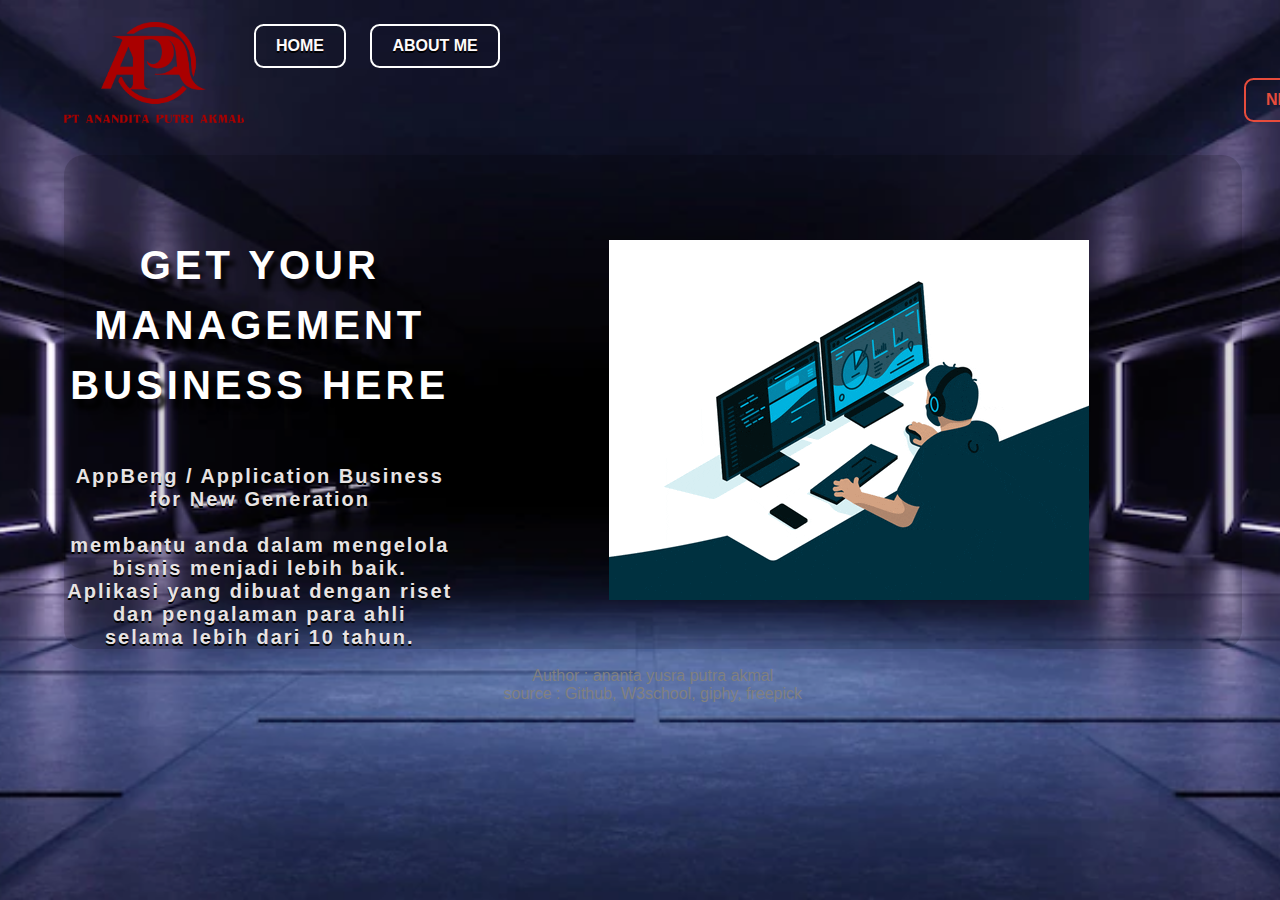
<file: index.html>
<!DOCTYPE html>
<html lang="en" data-theme="light">
<head>
    <meta charset="UTF-8">
    <meta http-equiv="X-UA-Compatible" content="IE=edge">
    <meta name="viewport" content="width=device-width, initial-scale=1.0">
    <link rel="stylesheet" type="text/css" href="tampilan.css">
    <title>Landing Page</title>
</head>
<body border="1" align="center">
    <div class="backround">
        

        <!-- header -->
        <div class="header">
            <img src="apa.png" class="logo">
            
            <!-- navbar -->
            <nav > 
                <div>
                    <button class="btn fourth" > <a href="./index.html">home</a></button> 
                    <button class="btn fourth" > <a href="./me.html">about me</a></button>
                    <button class="darkmd" id="darkmode-toggle"> <div class="tt">negative mode</div></button>
                </div>
            </nav>
        </div>
        
        <!-- main konten -->
        <div class="content">
            <div class="text">
            <!-- konten -->
            <h1>Get Your Management <br> <span>Business here</span></h1>
            <!-- konten -->
            <p>AppBeng / Application Business for New Generation <br> <br> membantu anda dalam mengelola bisnis menjadi lebih baik. <br>Aplikasi yang dibuat dengan riset dan pengalaman para ahli <br>selama lebih dari 10 tahun. 
            </p>
           </div>
        <img class="gif" src="giphy1.gif" alt="" border >
        </div>
        <!-- footer -->
        <footer>
            <br>
            <p style="color: grey ;">Author : ananta yusra putra akmal</p>
            <p style="color: grey ;">source : Github, W3school, giphy, freepick </p>
        </footer>
       </div>
   </div>
   <script src="https://code.jquery.com/jquery-3.6.1.min.js" integrity="sha256-o88AwQnZB+VDvE9tvIXrMQaPlFFSUTR+nldQm1LuPXQ=" crossorigin="anonymous"></script>
    <script src="index.js"></script>
</body>
</html>
</file>
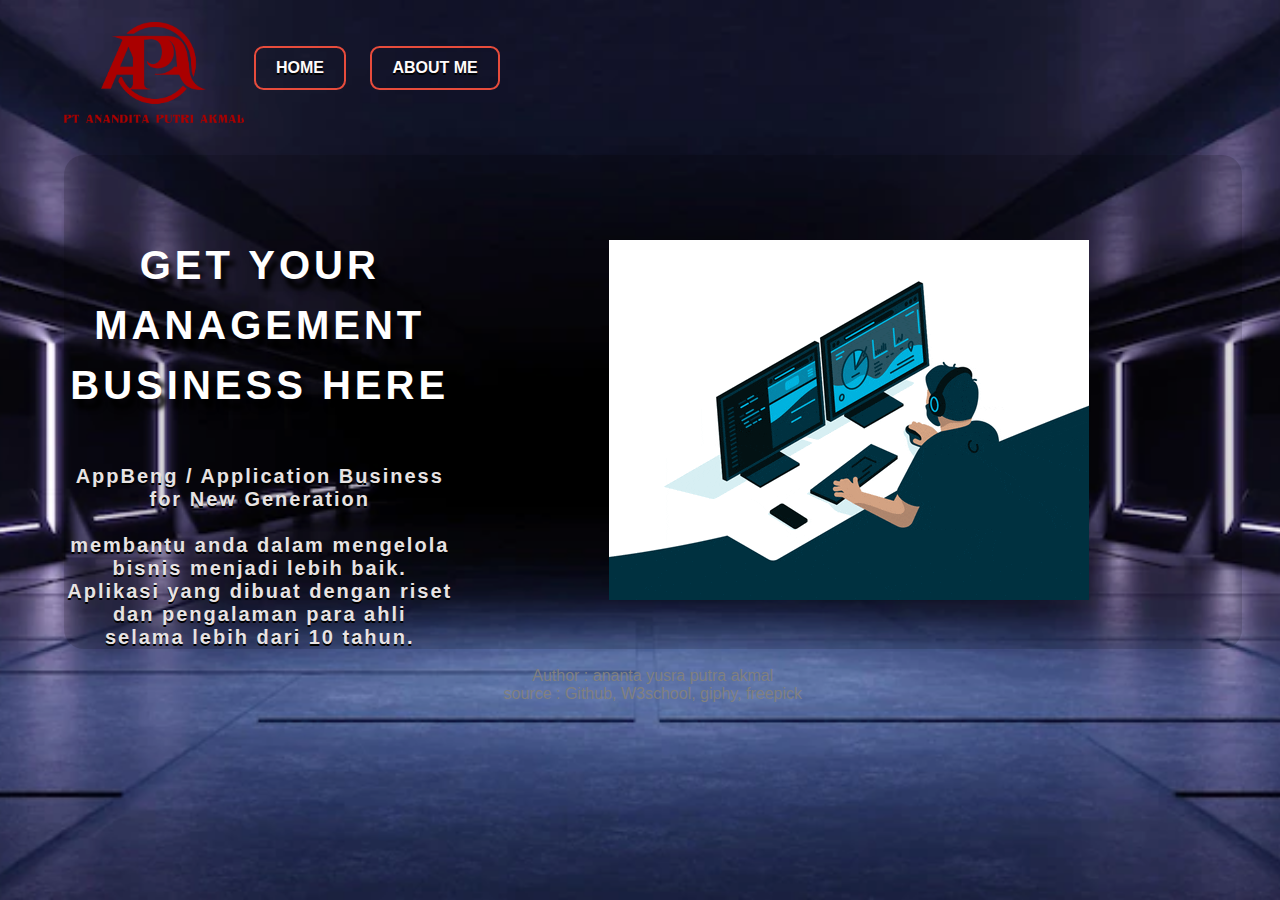
<file: posttest2/index.html>
<!DOCTYPE html>
<html lang="en">
<head>
    <meta charset="UTF-8">
    <meta http-equiv="X-UA-Compatible" content="IE=edge">
    <meta name="viewport" content="width=device-width, initial-scale=1.0">
    <link rel="stylesheet" type="text/css" href="tampilan.css">
    <title>Landing Page</title>
</head>
<body border="1" align="center">
    <div class="backround">
        <!-- header -->
        <div class="header">
            <img src="apa.png" class="logo">
            <!-- navbar -->
            <nav style="width: 100%;" align="left"> 
                <div>
                    <button class="btn" id="btn1"> <a href="http://127.0.0.1:5500/HTLM/posttest2/index.html">home</a></button> 
                    <button class="btn" id="btn2"> <a href="http://127.0.0.1:5500/HTLM/posttest2/me.html">about me</a></button>
                </div>
            </nav>
        </div>
        
        <!-- main konten -->
        <div class="content">
            <div class="text">
            <!-- konten -->
            <h1>Get Your Management <br> <span>Business here</span></h1>
            <!-- konten -->
            <p>AppBeng / Application Business for New Generation <br> <br> membantu anda dalam mengelola bisnis menjadi lebih baik. <br>Aplikasi yang dibuat dengan riset dan pengalaman para ahli <br>selama lebih dari 10 tahun. 
            </p>
           </div>
        <img class="gif" src="giphy1.gif" alt="" border >
        </div>
        <!-- footer -->
        <footer>
            <br>
            <p style="color: grey ;">Author : ananta yusra putra akmal</p>
            <p style="color: grey ;">source : Github, W3school, giphy, freepick </p>
        </footer>
       </div>
   </div>

   
</body>
</html>
</file>
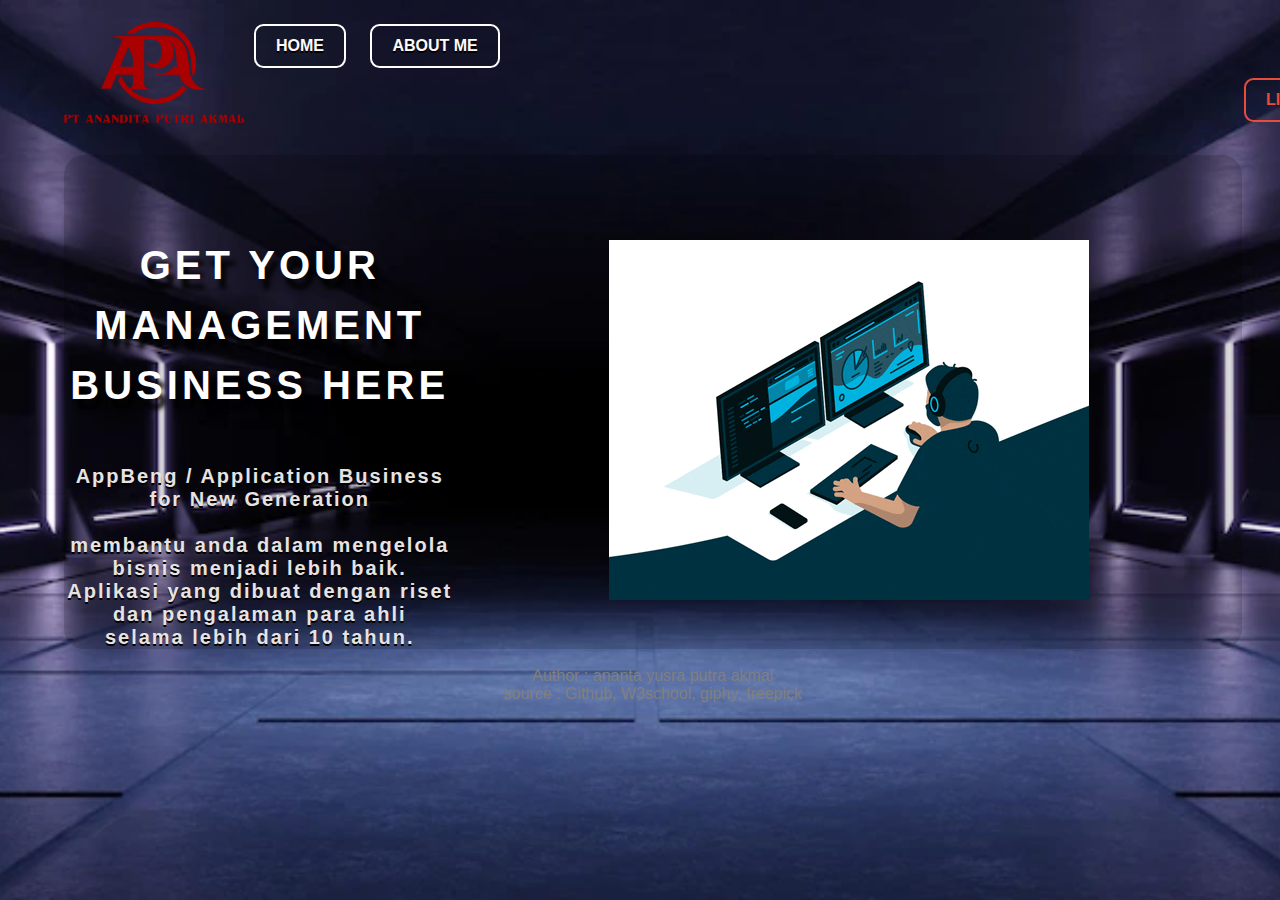
<file: posttest3/index.html>
<!DOCTYPE html>
<html lang="en" data-theme="light">
<head>
    <meta charset="UTF-8">
    <meta http-equiv="X-UA-Compatible" content="IE=edge">
    <meta name="viewport" content="width=device-width, initial-scale=1.0">
    <link rel="stylesheet" type="text/css" href="tampilan.css">
    <title>Landing Page</title>
</head>
<body border="1" align="center">
    <div class="backround">
        

        <!-- header -->
        <div class="header ">
            <img src="apa.png" class="logo">
            
            <!-- navbar -->
            <nav > 
                <div>
                    <button class="btn fourth" > <a href="./index.html">home</a></button> 
                    <button class="btn fourth" > <a href="./me.html">about me</a></button>
                    <button class="darkmd" id="darkmode-toggle"> <div class="tt">light mode</div></button>
                </div>
            </nav>
        </div>
        
        <!-- main konten -->
        <div class="content">
            <div class="text">
            <!-- konten -->
            <h1>Get Your Management <br> <span>Business here</span></h1>
            <!-- konten -->
            <p>AppBeng / Application Business for New Generation <br> <br> membantu anda dalam mengelola bisnis menjadi lebih baik. <br>Aplikasi yang dibuat dengan riset dan pengalaman para ahli <br>selama lebih dari 10 tahun. 
            </p>
           </div>
        <img class="gif" src="giphy1.gif" alt="" border >
        </div>
        <!-- footer -->
        <footer>
            <br>
            <p style="color: grey ;">Author : ananta yusra putra akmal</p>
            <p style="color: grey ;">source : Github, W3school, giphy, freepick </p>
        </footer>
       </div>
   </div>
   <script src="https://code.jquery.com/jquery-3.6.1.min.js" integrity="sha256-o88AwQnZB+VDvE9tvIXrMQaPlFFSUTR+nldQm1LuPXQ=" crossorigin="anonymous"></script>
    <script src="index.js"></script>
</body>
</html>
</file>
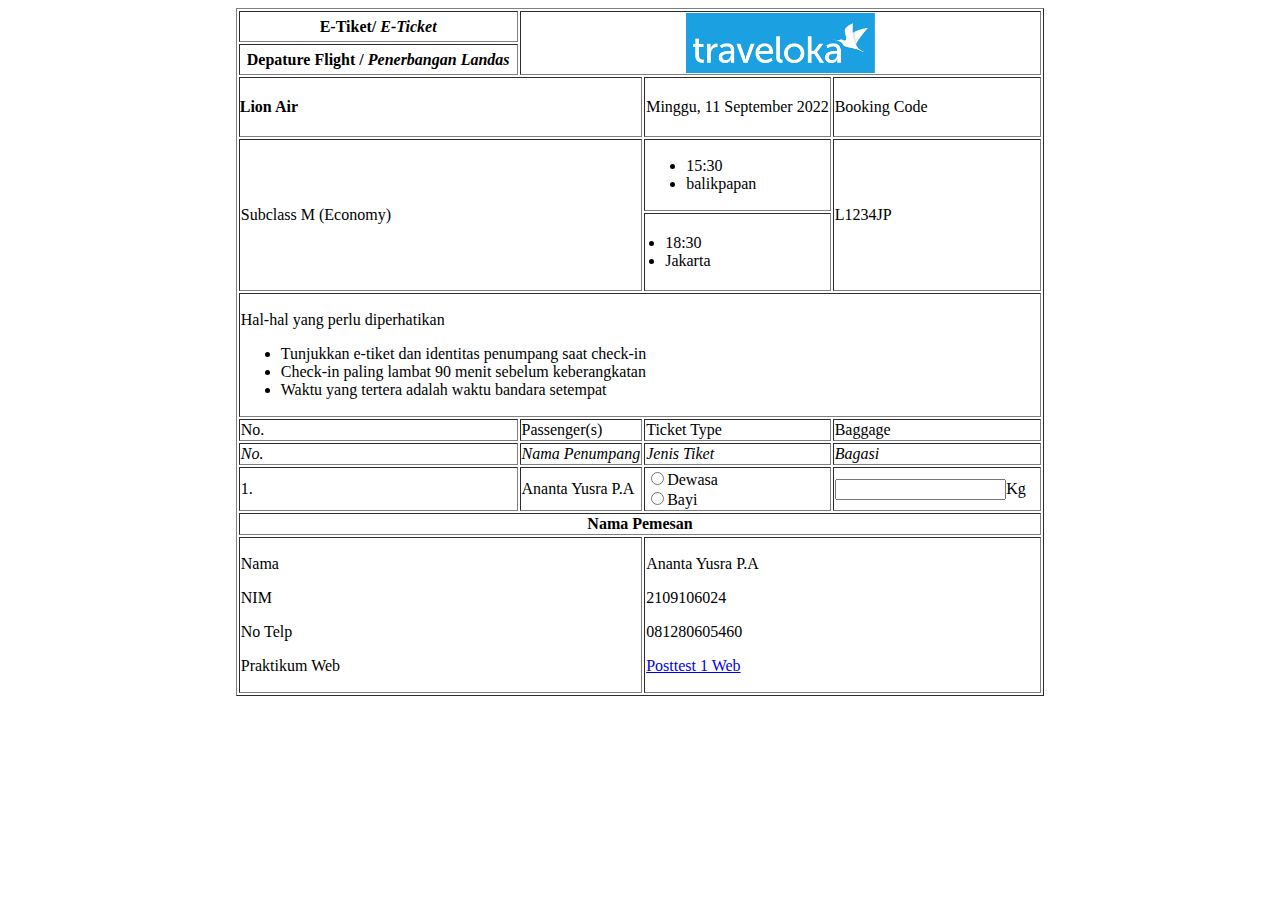
<file: index.html.html>
<!DOCTYPE html>
<html lang="en">
<head>
    <meta charset="UTF-8">
    <meta http-equiv="X-UA-Compatible" content="IE=edge">
    <meta name="viewport" content="width=device-width, initial-scale=1.0">
    <title>Posttest1_P.Web</title>
</head>
<body >
    <table border="1" align="center"
		<tr>
            <th align="center">E-Tiket/ <i>E-Ticket</i></th>
			<td colspan="3" rowspan="2" align="center"><img src="logo-traveloka.png" height="60" align="center" ></td>          
		</tr>   

        <tr>
            <th width="35%" >Depature Flight / <i>Penerbangan Landas</th>
        </tr>

        <tr>
            <th colspan="2" align="left" style="padding: 20px 0px;">Lion Air</th>
            <td>Minggu, 11 September 2022</td>
            <td colspan="2">Booking Code</td>    
        </tr>

        <tr>
            <td colspan="2" rowspan="2" align="left" >Subclass M (Economy)</td>
            <td>
                <ul>
                    <li>15:30</li> 
                    <li>balikpapan</li>
                </ul>
            </td>
            <td colspan="2" rowspan="2">L1234JP</td>
        </tr>

        <tr>
            <td style="padding: 20px;">
                <li>18:30</li> 
                <li>Jakarta</li>
            </td>
        </tr>
            
        <tr>
            <td colspan="4">
                <p>Hal-hal yang perlu diperhatikan</p>
                <ul>
                <li>Tunjukkan e-tiket dan identitas penumpang saat check-in</li>
                <li>Check-in paling lambat 90 menit sebelum keberangkatan</li>
                <li>Waktu yang tertera adalah waktu bandara setempat</li>
                </ul>
            </td>
        </tr>

		<tr>
            <td>No.</td>
            <td>Passenger(s)</td>
            <td>Ticket Type</td>
            <td>Baggage</td>
        </tr>

        <tr>
            <td><i>No.</i></td>
            <td><i>Nama Penumpang</i></td>
            <td><i>Jenis Tiket</i></td>
            <td><i>Bagasi</i></td>
        </tr>

        <tr>
            <td>1.</td>
            <td>Ananta Yusra P.A</td>
            <td><input type="radio" name="jenis">Dewasa <br><input type="radio" name="jenis">Bayi</td>
            <td><input type="number" style="width: 80%">Kg</td>
        </tr>

        <tr>
            <th colspan="4">Nama Pemesan</th>
        </tr>

        <tr>
            <td colspan="2">
                <p>Nama</p>
                <p>NIM</p>
                <p>No Telp</p>
                <p>Praktikum Web</p>
            </td>
            <td colspan="2">
                <p>Ananta Yusra P.A</p>
                <p>2109106024</p>
                <p>081280605460</p>
                <p> <a href="https://github.com/anantaYSR/anantaYSR.github.io">Posttest 1 Web</a></p>
            </td>
        </tr>
    </table>
</body>
</html>
</file>
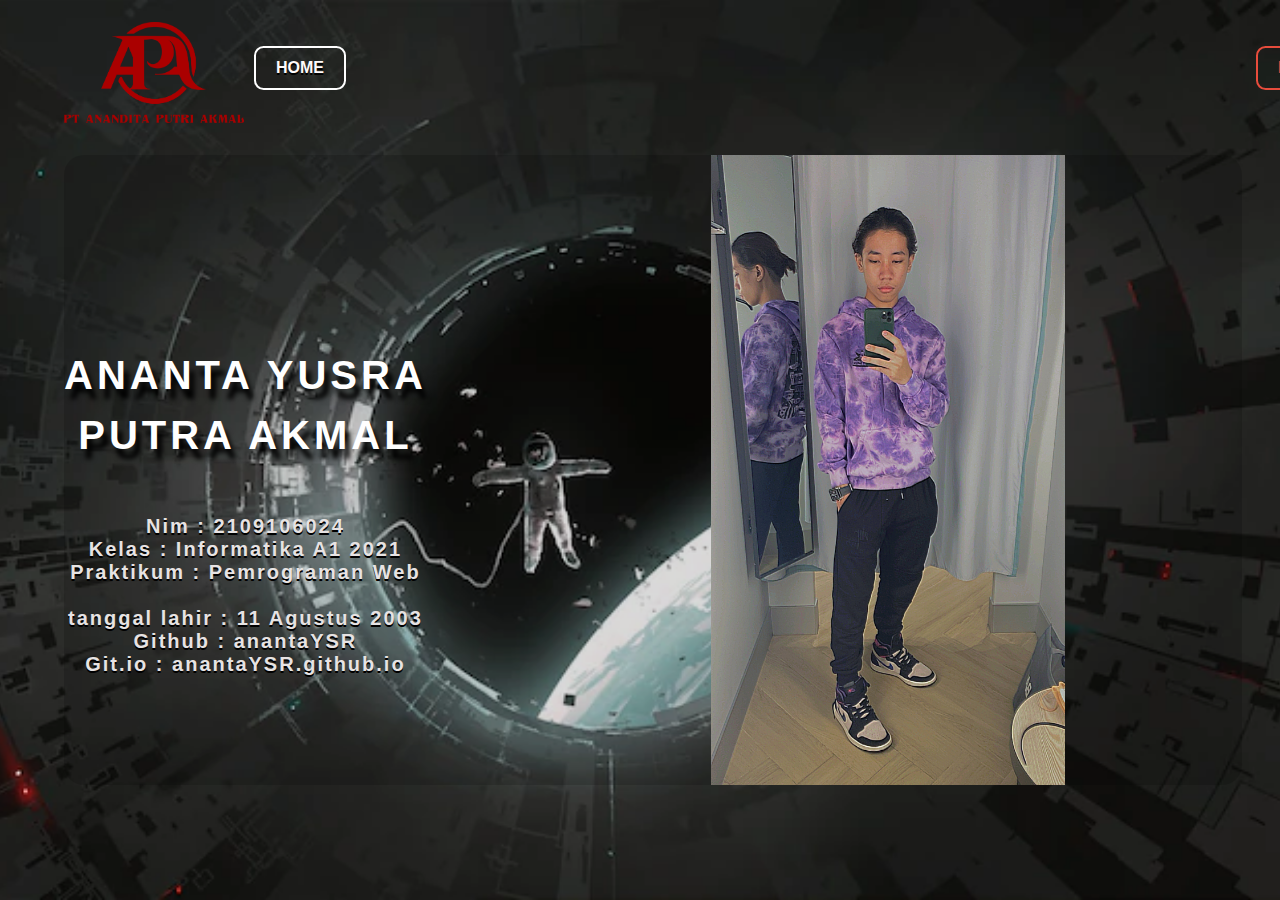
<file: me.html>
<!DOCTYPE html>
<html lang="en">
<head>
    <meta charset="UTF-8">
    <meta http-equiv="X-UA-Compatible" content="IE=edge">
    <meta name="viewport" content="width=device-width, initial-scale=1.0">
    <script src="https://code.jquery.com/jquery-3.6.1.min.js" integrity="sha256-o88AwQnZB+VDvE9tvIXrMQaPlFFSUTR+nldQm1LuPXQ=" crossorigin="anonymous"></script>
    <script src="index.js"></script>
    <link rel="stylesheet" type="text/css" href="tampilan.css">
    <title>About Me</title>
</head>
<body border="1" align="center">
    <div class="backround2">
        <div class="header">
            <img src="apa.png" class="logo">
            <button class="btn fourth" > <a href="./index.html">home</a></button>
            <button class="darkmd2" id="darkmode-toggle">negative mode</button>

        </div>
        <div class="content">
            <div class="text">
            <h1>Ananta yusra  <br> <span>putra akmal</span></h1>
            <p>Nim : 2109106024 <br> Kelas : Informatika A1 2021<br> Praktikum : Pemrograman Web<br> <br> tanggal lahir : 11 Agustus 2003 <br> Github : anantaYSR <br> Git.io : anantaYSR.github.io
            </p>
           </div>
        <img class="ananta" src="nanta.JPG" alt="" border >
        </div>
       </div>
   </div>
</body>
</html>
</file>
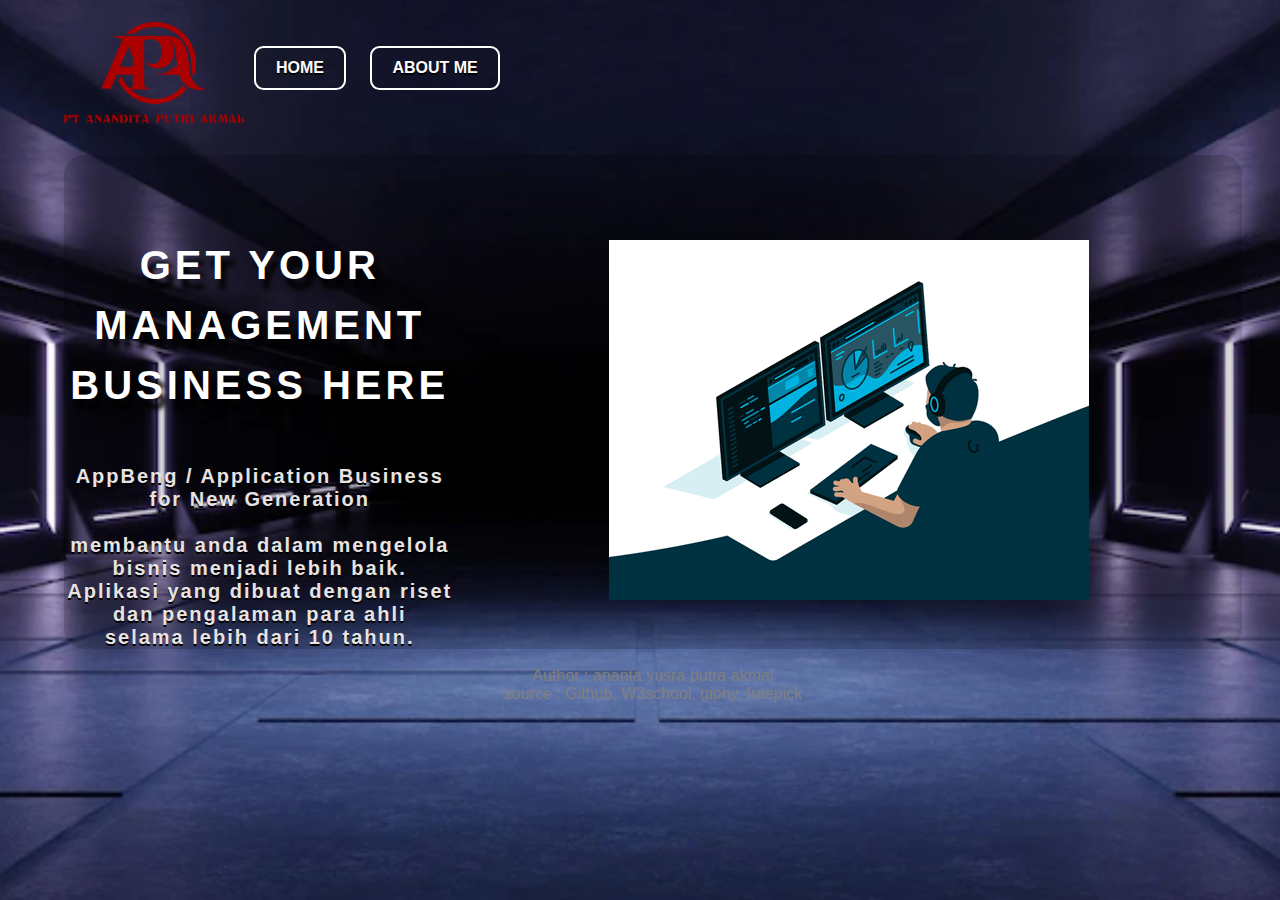
<file: posttest2/main.html>
<!DOCTYPE html>
<html lang="en">
<head>
    <meta charset="UTF-8">
    <meta http-equiv="X-UA-Compatible" content="IE=edge">
    <meta name="viewport" content="width=device-width, initial-scale=1.0">
    <link rel="stylesheet" type="text/css" href="tampilan.css">
    <title>Landing Page</title>
</head>
<body border="1" align="center">
    <div class="backround">
        <!-- header -->
        <div class="header">
            <img src="apa.png" class="logo">
            <!-- navbar -->
            <nav > 
                <div>
                    <button class="btn fourth" > <a href="./index.html">home</a></button> 
                    <button class="btn fourth" > <a href="./me.html">about me</a></button>
                </div>
            </nav>
        </div>
        
        <!-- main konten -->
        <div class="content">
            <div class="text">
            <!-- konten -->
            <h1>Get Your Management <br> <span>Business here</span></h1>
            <!-- konten -->
            <p>AppBeng / Application Business for New Generation <br> <br> membantu anda dalam mengelola bisnis menjadi lebih baik. <br>Aplikasi yang dibuat dengan riset dan pengalaman para ahli <br>selama lebih dari 10 tahun. 
            </p>
           </div>
        <img class="gif" src="giphy1.gif" alt="" border >
        </div>
        <!-- footer -->
        <footer>
            <br>
            <p style="color: grey ;">Author : ananta yusra putra akmal</p>
            <p style="color: grey ;">source : Github, W3school, giphy, freepick </p>
        </footer>
       </div>
   </div>

   
</body>
</html>
</file>
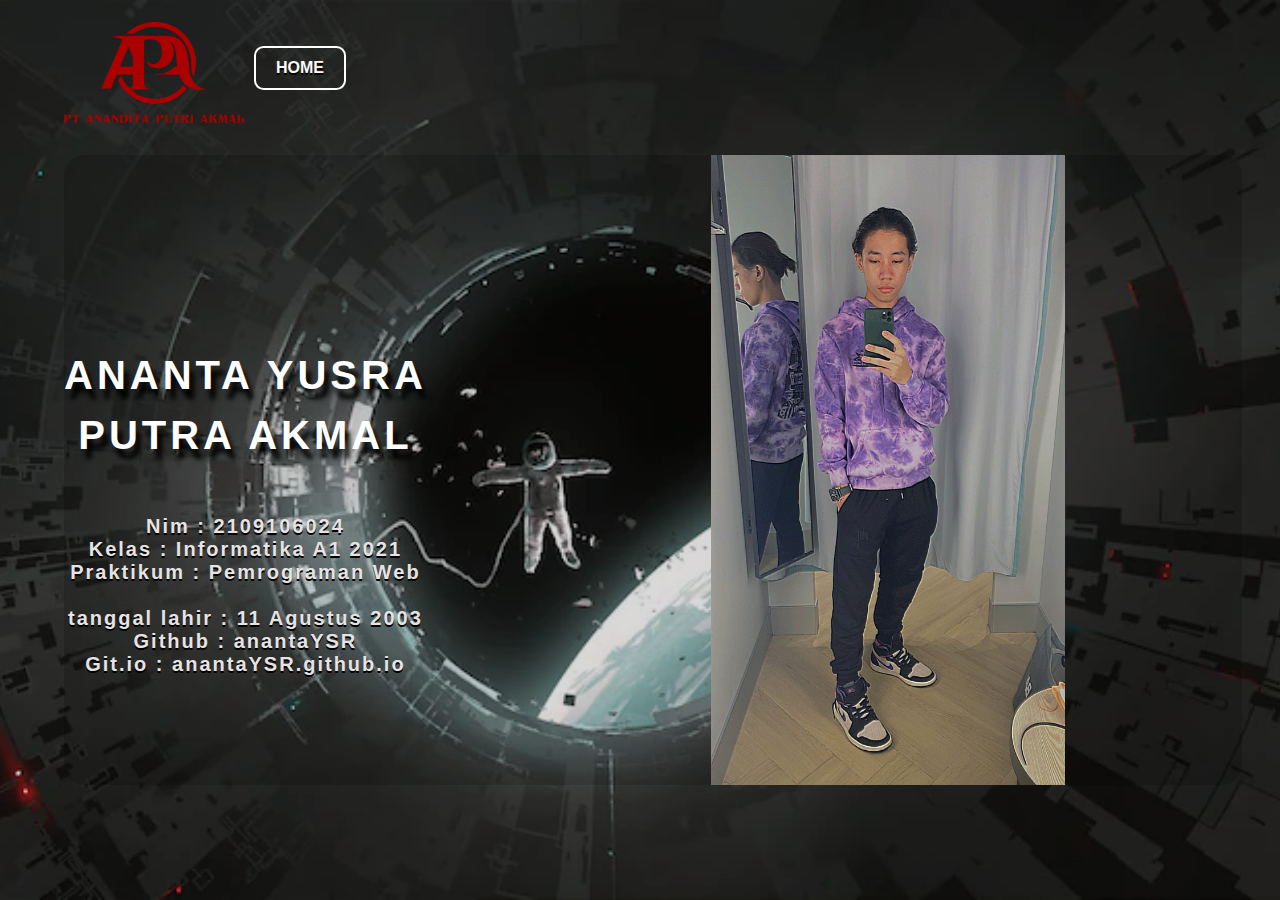
<file: posttest2/me.html>
<!DOCTYPE html>
<html lang="en">
<head>
    <meta charset="UTF-8">
    <meta http-equiv="X-UA-Compatible" content="IE=edge">
    <meta name="viewport" content="width=device-width, initial-scale=1.0">
    <link rel="stylesheet" type="text/css" href="tampilan.css">
    <title>About Me</title>
</head>
<body border="1" align="center">
    <div class="backround2">
        <div class="header">
            <img src="apa.png" class="logo">
            <button class="btn fourth" > <a href="./index.html">home</a></button>

        </div>
        <div class="content">
            <div class="text">
            <h1>Ananta yusra  <br> <span>putra akmal</span></h1>
            <p>Nim : 2109106024 <br> Kelas : Informatika A1 2021<br> Praktikum : Pemrograman Web<br> <br> tanggal lahir : 11 Agustus 2003 <br> Github : anantaYSR <br> Git.io : anantaYSR.github.io
            </p>
           </div>
        <img class="ananta" src="nanta.JPG" alt="" border >
        </div>
       </div>
   </div>
</body>
</html>
</file>
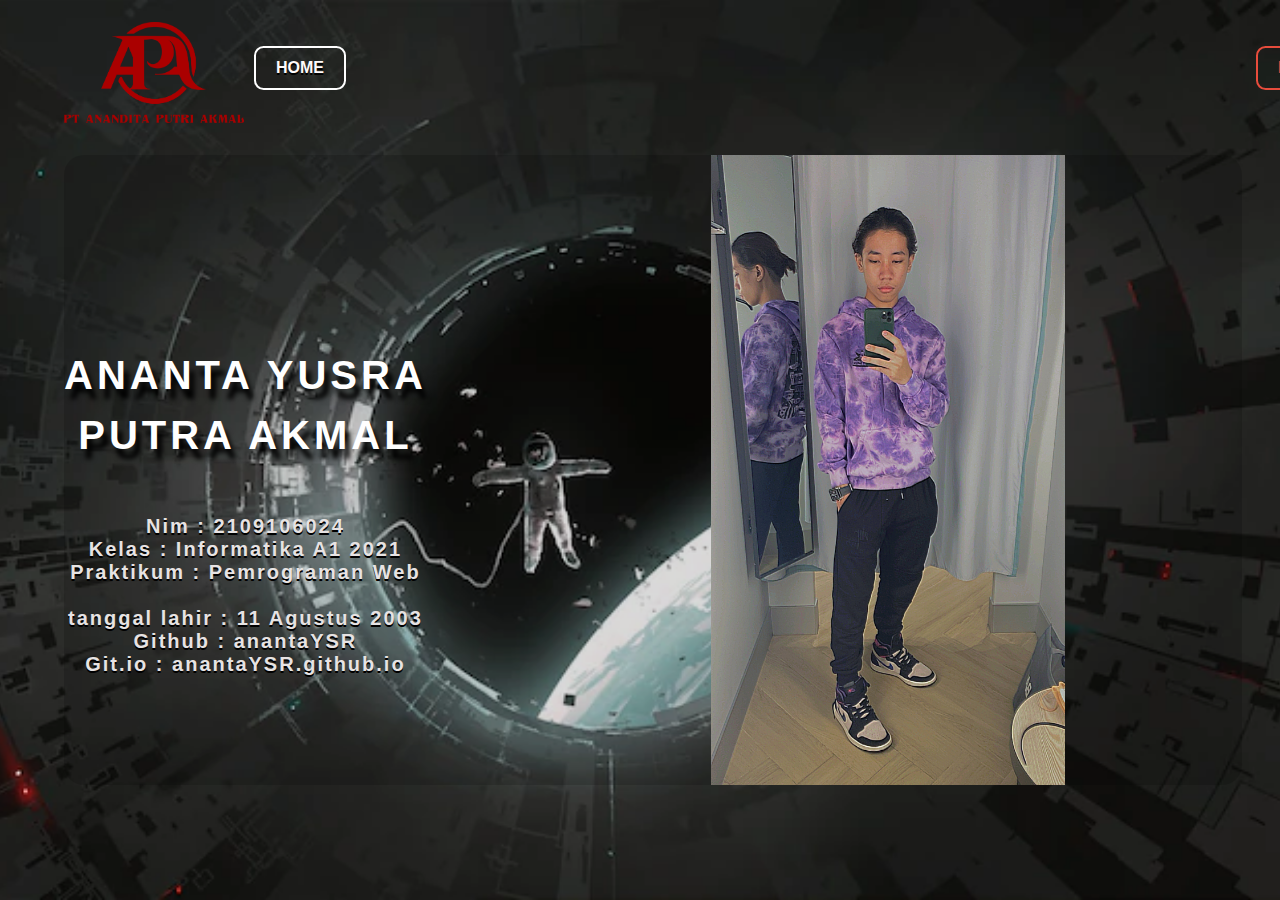
<file: posttest3/me.html>
<!DOCTYPE html>
<html lang="en">
<head>
    <meta charset="UTF-8">
    <meta http-equiv="X-UA-Compatible" content="IE=edge">
    <meta name="viewport" content="width=device-width, initial-scale=1.0">
    <script src="https://code.jquery.com/jquery-3.6.1.min.js" integrity="sha256-o88AwQnZB+VDvE9tvIXrMQaPlFFSUTR+nldQm1LuPXQ=" crossorigin="anonymous"></script>
    <script src="index.js"></script>
    <link rel="stylesheet" type="text/css" href="tampilan.css">
    <title>About Me</title>
</head>
<body border="1" align="center">
    <div class="backround2">
        <div class="header">
            <img src="apa.png" class="logo">
            <button class="btn fourth" > <a href="./index.html">home</a></button>
            <button class="darkmd2" id="darkmode-toggle"> light mode</button>

        </div>
        <div class="content">
            <div class="text">
            <h1>Ananta yusra  <br> <span>putra akmal</span></h1>
            <p>Nim : 2109106024 <br> Kelas : Informatika A1 2021<br> Praktikum : Pemrograman Web<br> <br> tanggal lahir : 11 Agustus 2003 <br> Github : anantaYSR <br> Git.io : anantaYSR.github.io
            </p>
           </div>
        <img class="ananta" src="nanta.JPG" alt="" border >
        </div>
       </div>
   </div>
</body>
</html>
</file>
<file: tampilan.css>
* {
  margin: 0;
  padding: 0;
  font-family: 'Poppins', sans-serif;
}

.backround {
  height: 100vh;
  width: 100%;
  background-image: url(bisnis3.webp);
  background-position: center;
  background-size: cover;
  padding-right: 3%;
  padding-left: 5%;
  box-sizing: border-box;
  position: relative;
}

.header {
  width: 100%;
  height: 15vh;
  display: flex; 
  align-items: center;
}

.logo {
  width: 180px;
  margin-top: 10px;
}


  a{
  color: #fffbfb;
  text-decoration: none;
  text-shadow: 0px 2px 0px #000000;
}

.content {
  position: relative;
  display: flex;
  width: 100%;
  align-items: center;
  justify-content: space-between;
  background: rgba(0,0,0,.15);
  padding:0px;
  border-radius: 20px;
  margin-top: 20px;
}

.content .text h1 {
  font-family: 'Poppins', sans-serif;
  text-transform: uppercase;
  font-weight: 800;
  margin-top: 80px;
  line-height: 1.5em;
  letter-spacing: .1em;
  font-size: 40px;
  color: #fff;;
  text-shadow: 5px 10px 5px black;

}
.content .text p {
  font-size: 20px;
  font-weight: 600;
  letter-spacing: .1em;
  margin-top: 50px;
  color: #e7e3e3;
  text-shadow: 0px 2px 0px black;
}

.gif {
  padding: 3% 13% 0%; 
}

.ananta {
  padding: 0% 15% 0% 0%;
  height: 70vh;
}

.backround2 {
  height: 100vh;
  width: 100%;
  background-image: url(bisnis2.webp);
  background-position: center;
  background-size: cover;
  padding-right: 3%;
  padding-left: 5%;
  box-sizing: border-box;
  position: relative;
}

.btn {
  box-sizing: border-box;
  background-color: transparent;
  border: 2px solid #e74c3c;
  border-radius: 0.6em;
  color: #e74c3c;
  cursor: pointer;
  align-self: center;
  font-size: 1rem;
  font-weight: 100;
  line-height: 1;
  margin: 10px;
  padding: 12px 20px;
  text-decoration: none;
  text-align: center;
  text-transform: uppercase;
  font-family: 'Montserrat', sans-serif;
  font-weight: 700;
}

.btn:hover, .btn:focus {
  color: #fff;
  outline: 0;
}

.fourth {
  border-color: #ffffff;
  color: #fff;
  background-image: linear-gradient(45deg, #00424f 50%, transparent 50%);
  background-position: 100%;
  background-size: 400%;
  transition: background 300ms ease-in-out;
}

.fourth:hover {
  background-position: 0;
}

.darkmd{
  display: flex;
  position: relative;
  align-items: flex-end;
  left: 1000px;
  box-sizing: border-box;
  background-color: transparent;
  border: 2px solid #e74c3c;
  border-radius: 0.6em;
  color: #e74c3c;
  cursor: pointer;
  align-self: center;
  font-size: 1rem;
  line-height: 1;
  padding: 12px 20px;
  text-decoration: none;
  text-align: right;
  text-transform: uppercase;
  font-family: 'Montserrat', sans-serif;
  font-weight: 700;
}

.darkmd2{
  display: flex;
  position: relative;
  align-items: flex-end;
  left: 900px;
  box-sizing: border-box;
  background-color: transparent;
  border: 2px solid #e74c3c;
  border-radius: 0.6em;
  color: #e74c3c;
  cursor: pointer;
  align-self: center;
  font-size: 1rem;
  line-height: 1;
  padding: 12px 20px;
  text-decoration: none;
  text-align: right;
  text-transform: uppercase;
  font-family: 'Montserrat', sans-serif;
  font-weight: 700;
}
</file>
<file: posttest2/tampilan.css>
* {
  margin: 0;
  padding: 0;
  font-family: 'Poppins', sans-serif;
}

.backround {
  height: 100vh;
  width: 100%;
  background-image: url(bisnis3.webp);
  background-position: center;
  background-size: cover;
  padding-right: 3%;
  padding-left: 5%;
  box-sizing: border-box;
  position: relative;
}

.header {
  width: 100%;
  height: 15vh;
  display: flex; 
  align-items: center;
}

.logo {
  width: 180px;
  margin-top: 10px;
}


  a{
  color: #fffbfb;
  text-decoration: none;
  text-shadow: 0px 2px 0px #000000;
}

.content {
  position: relative;
  display: flex;
  width: 100%;
  align-items: center;
  justify-content: space-between;
  background: rgba(0,0,0,.15);
  padding:0px;
  border-radius: 20px;
  margin-top: 20px;
}

.content .text h1 {
  font-family: 'Poppins', sans-serif;
  text-transform: uppercase;
  font-weight: 800;
  margin-top: 80px;
  line-height: 1.5em;
  letter-spacing: .1em;
  font-size: 40px;
  color: #fff;;
  text-shadow: 5px 10px 5px black;

}
.content .text p {
  font-size: 20px;
  font-weight: 600;
  letter-spacing: .1em;
  margin-top: 50px;
  color: #e7e3e3;
  text-shadow: 0px 2px 0px black;
}

.gif {
  padding: 3% 13% 0%; 
}

.ananta {
  padding: 0% 15% 0% 0%;
  height: 70vh;
}

.backround2 {
  height: 100vh;
  width: 100%;
  background-image: url(bisnis2.webp);
  background-position: center;
  background-size: cover;
  padding-right: 3%;
  padding-left: 5%;
  box-sizing: border-box;
  position: relative;
}

.btn {
  box-sizing: border-box;
  background-color: transparent;
  border: 2px solid #e74c3c;
  border-radius: 0.6em;
  color: #e74c3c;
  cursor: pointer;
  align-self: center;
  font-size: 1rem;
  font-weight: 100;
  line-height: 1;
  margin: 10px;
  padding: 12px 20px;
  text-decoration: none;
  text-align: center;
  text-transform: uppercase;
  font-family: 'Montserrat', sans-serif;
  font-weight: 700;
}

.btn:hover, .btn:focus {
  color: #fff;
  outline: 0;
}

.fourth {
  border-color: #ffffff;
  color: #fff;
  background-image: linear-gradient(45deg, #00424f 50%, transparent 50%);
  background-position: 100%;
  background-size: 400%;
  transition: background 300ms ease-in-out;
}

.fourth:hover {
  background-position: 0;
}
</file>
<file: posttest3/tampilan.css>
* {
  margin: 0;
  padding: 0;
  font-family: 'Poppins', sans-serif;
}

.backround {
  height: 100vh;
  width: 100%;
  background-image: url(bisnis3.webp);
  background-position: center;
  background-size: cover;
  padding-right: 3%;
  padding-left: 5%;
  box-sizing: border-box;
  position: relative;
}

.header {
  width: 100%;
  height: 15vh;
  display: flex; 
  align-items: center;
}

.logo {
  width: 180px;
  margin-top: 10px;
}


  a{
  color: #fffbfb;
  text-decoration: none;
  text-shadow: 0px 2px 0px #000000;
}

.content {
  position: relative;
  display: flex;
  width: 100%;
  align-items: center;
  justify-content: space-between;
  background: rgba(0,0,0,.15);
  padding:0px;
  border-radius: 20px;
  margin-top: 20px;
}

.content .text h1 {
  font-family: 'Poppins', sans-serif;
  text-transform: uppercase;
  font-weight: 800;
  margin-top: 80px;
  line-height: 1.5em;
  letter-spacing: .1em;
  font-size: 40px;
  color: #fff;;
  text-shadow: 5px 10px 5px black;

}
.content .text p {
  font-size: 20px;
  font-weight: 600;
  letter-spacing: .1em;
  margin-top: 50px;
  color: #e7e3e3;
  text-shadow: 0px 2px 0px black;
}

.gif {
  padding: 3% 13% 0%; 
}

.ananta {
  padding: 0% 15% 0% 0%;
  height: 70vh;
}

.backround2 {
  height: 100vh;
  width: 100%;
  background-image: url(bisnis2.webp);
  background-position: center;
  background-size: cover;
  padding-right: 3%;
  padding-left: 5%;
  box-sizing: border-box;
  position: relative;
}

.btn {
  box-sizing: border-box;
  background-color: transparent;
  border: 2px solid #e74c3c;
  border-radius: 0.6em;
  color: #e74c3c;
  cursor: pointer;
  align-self: center;
  font-size: 1rem;
  font-weight: 100;
  line-height: 1;
  margin: 10px;
  padding: 12px 20px;
  text-decoration: none;
  text-align: center;
  text-transform: uppercase;
  font-family: 'Montserrat', sans-serif;
  font-weight: 700;
}

.btn:hover, .btn:focus {
  color: #fff;
  outline: 0;
}

.fourth {
  border-color: #ffffff;
  color: #fff;
  background-image: linear-gradient(45deg, #00424f 50%, transparent 50%);
  background-position: 100%;
  background-size: 400%;
  transition: background 300ms ease-in-out;
}

.fourth:hover {
  background-position: 0;
}

.darkmd{
  display: flex;
  position: relative;
  align-items: flex-end;
  left: 1000px;
  box-sizing: border-box;
  background-color: transparent;
  border: 2px solid #e74c3c;
  border-radius: 0.6em;
  color: #e74c3c;
  cursor: pointer;
  align-self: center;
  font-size: 1rem;
  line-height: 1;
  padding: 12px 20px;
  text-decoration: none;
  text-align: right;
  text-transform: uppercase;
  font-family: 'Montserrat', sans-serif;
  font-weight: 700;
}

.darkmd2{
  display: flex;
  position: relative;
  align-items: flex-end;
  left: 900px;
  box-sizing: border-box;
  background-color: transparent;
  border: 2px solid #e74c3c;
  border-radius: 0.6em;
  color: #e74c3c;
  cursor: pointer;
  align-self: center;
  font-size: 1rem;
  line-height: 1;
  padding: 12px 20px;
  text-decoration: none;
  text-align: right;
  text-transform: uppercase;
  font-family: 'Montserrat', sans-serif;
  font-weight: 700;
}
</file>
